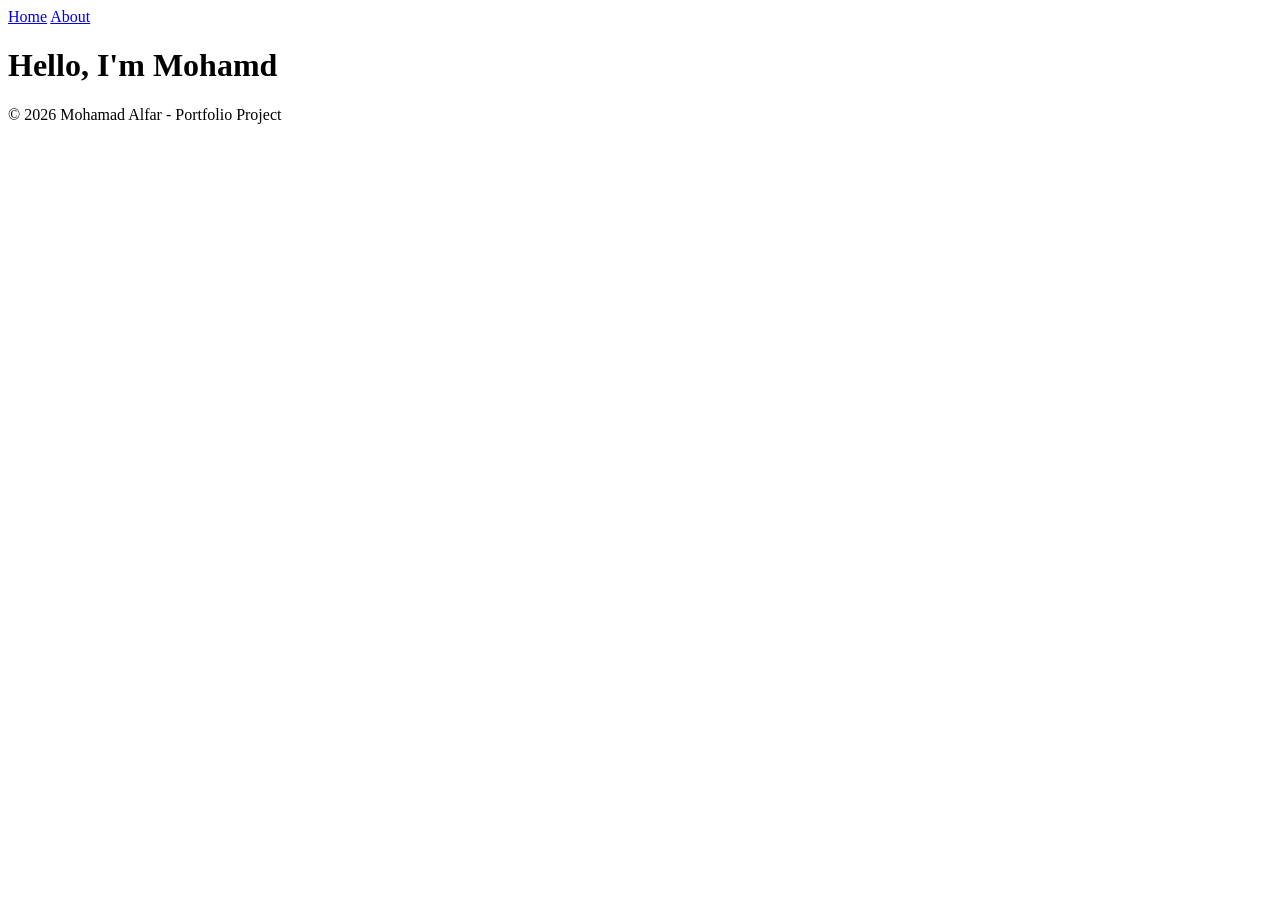
<file: index.html>
<!DOCTYPE html>
<html>
<head>
  <title>My Portfolio - Main Version</title>
</head>
<body>
<nav>
    <a href="index.html">Home</a>
    <a href="about.html">About</a>
</nav>
  <h1>Hello, I'm Mohamd</h1>
<footer><p>© 2026 Mohamad Alfar - Portfolio Project</p></footer>
</body>
</html>
</file>
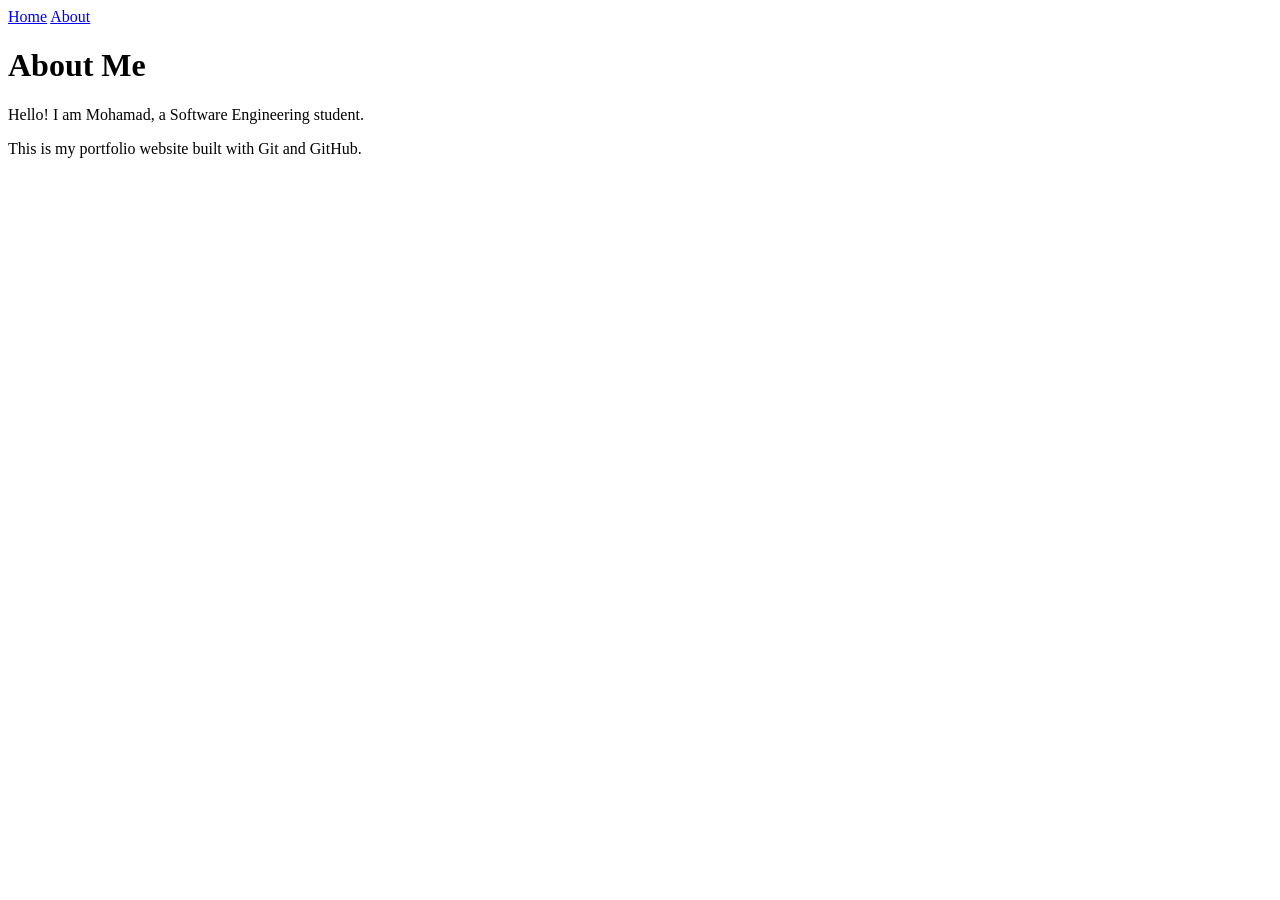
<file: about.html>
<!DOCTYPE html>
<html>
<head>
    <title>About Me</title>
</head>
<body>
    <nav>
        <a href="index.html">Home</a>
        <a href="about.html">About</a>
    </nav>
    <h1>About Me</h1>
    <p>Hello! I am Mohamad, a Software Engineering student.</p>
    <p>This is my portfolio website built with Git and GitHub.</p>
</body>
</html>
</file>
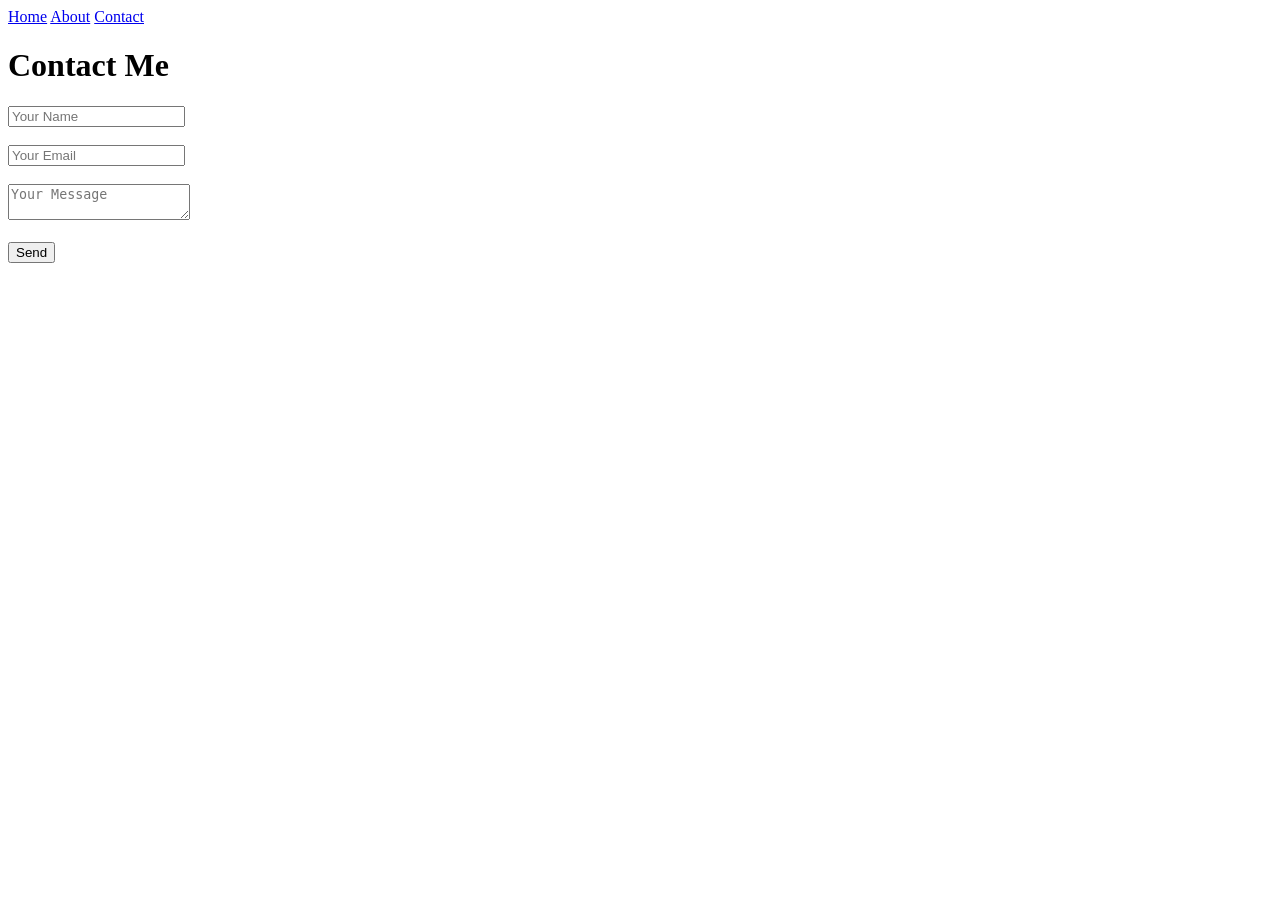
<file: contact.html>
<!DOCTYPE html>
<html>
<head>
    <title>Contact</title>
</head>
<body>
    <nav>
        <a href="index.html">Home</a>
        <a href="about.html">About</a>
        <a href="contact.html">Contact</a>
    </nav>
    <h1>Contact Me</h1>
    <form>
        <input type="text" placeholder="Your Name"><br><br>
        <input type="email" placeholder="Your Email"><br><br>
        <textarea placeholder="Your Message"></textarea><br><br>
        <button type="submit">Send</button>
    </form>
</body>
</html>
</file>
